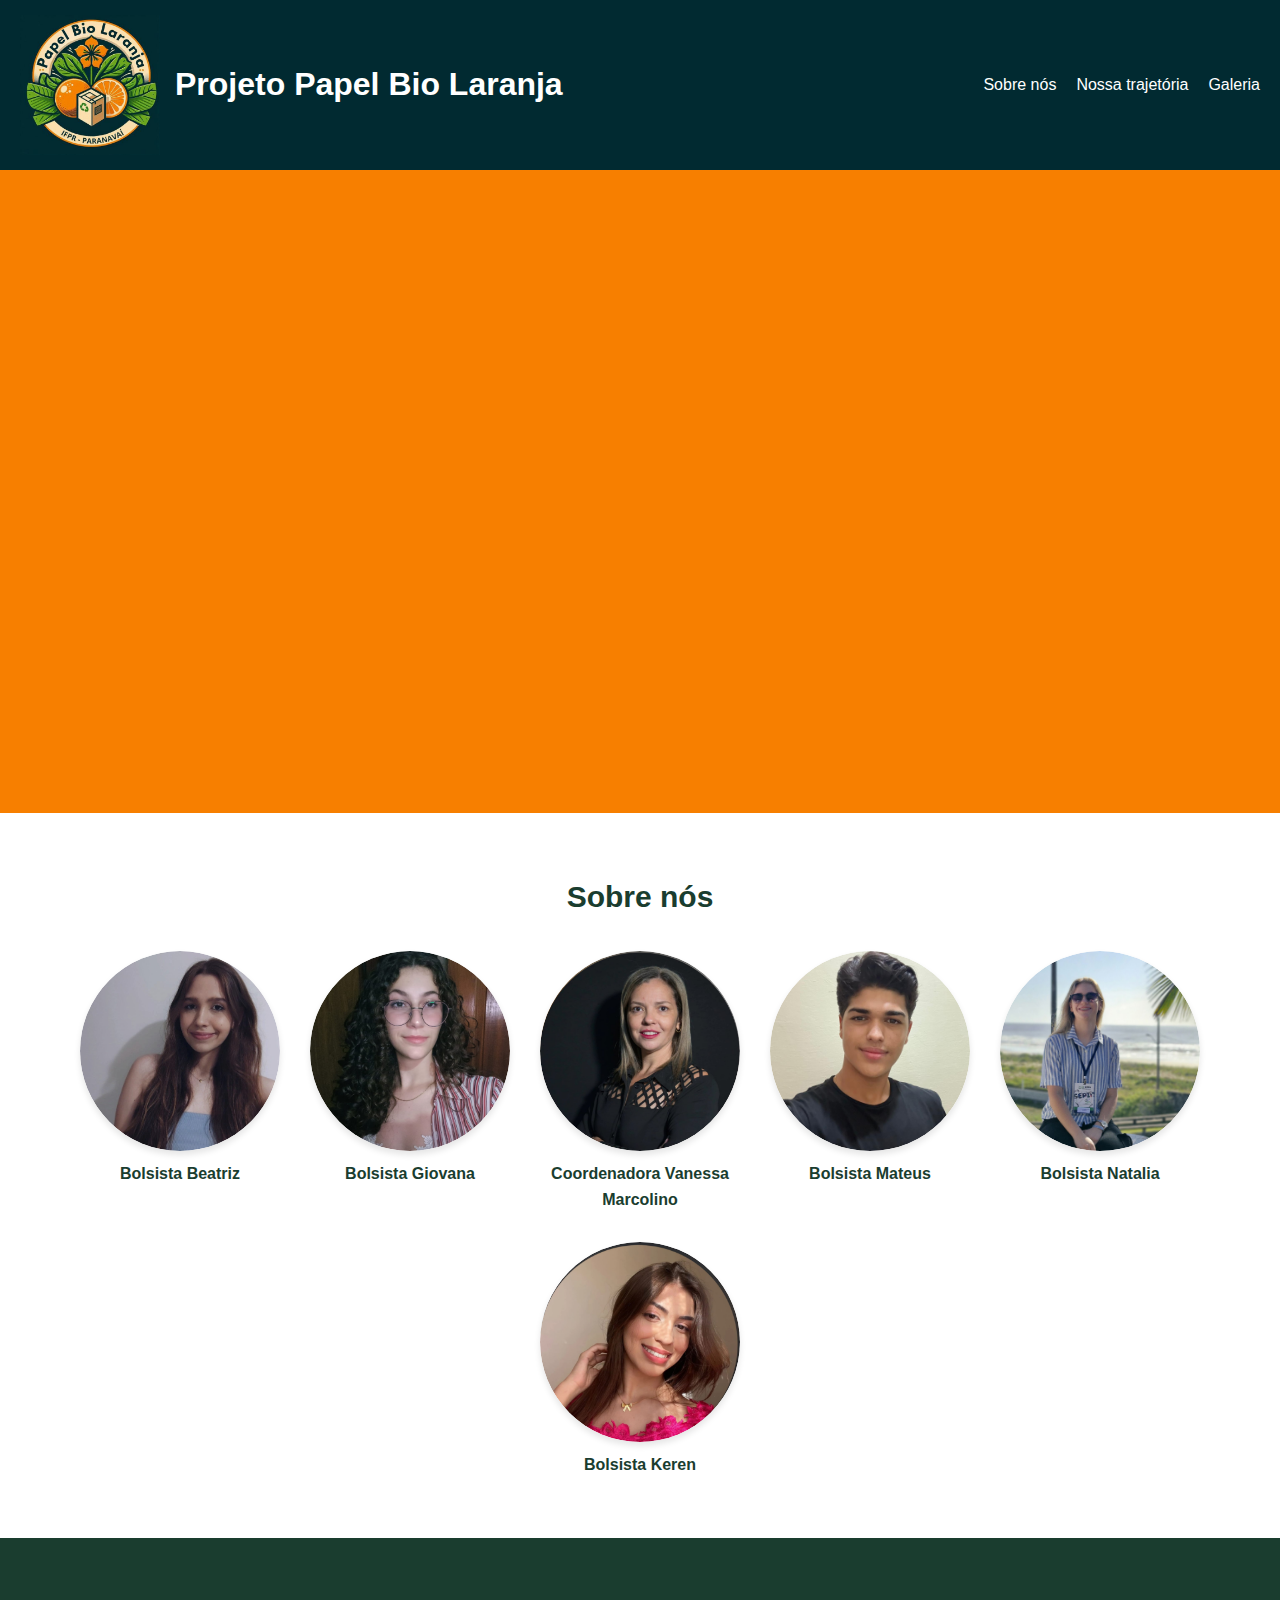
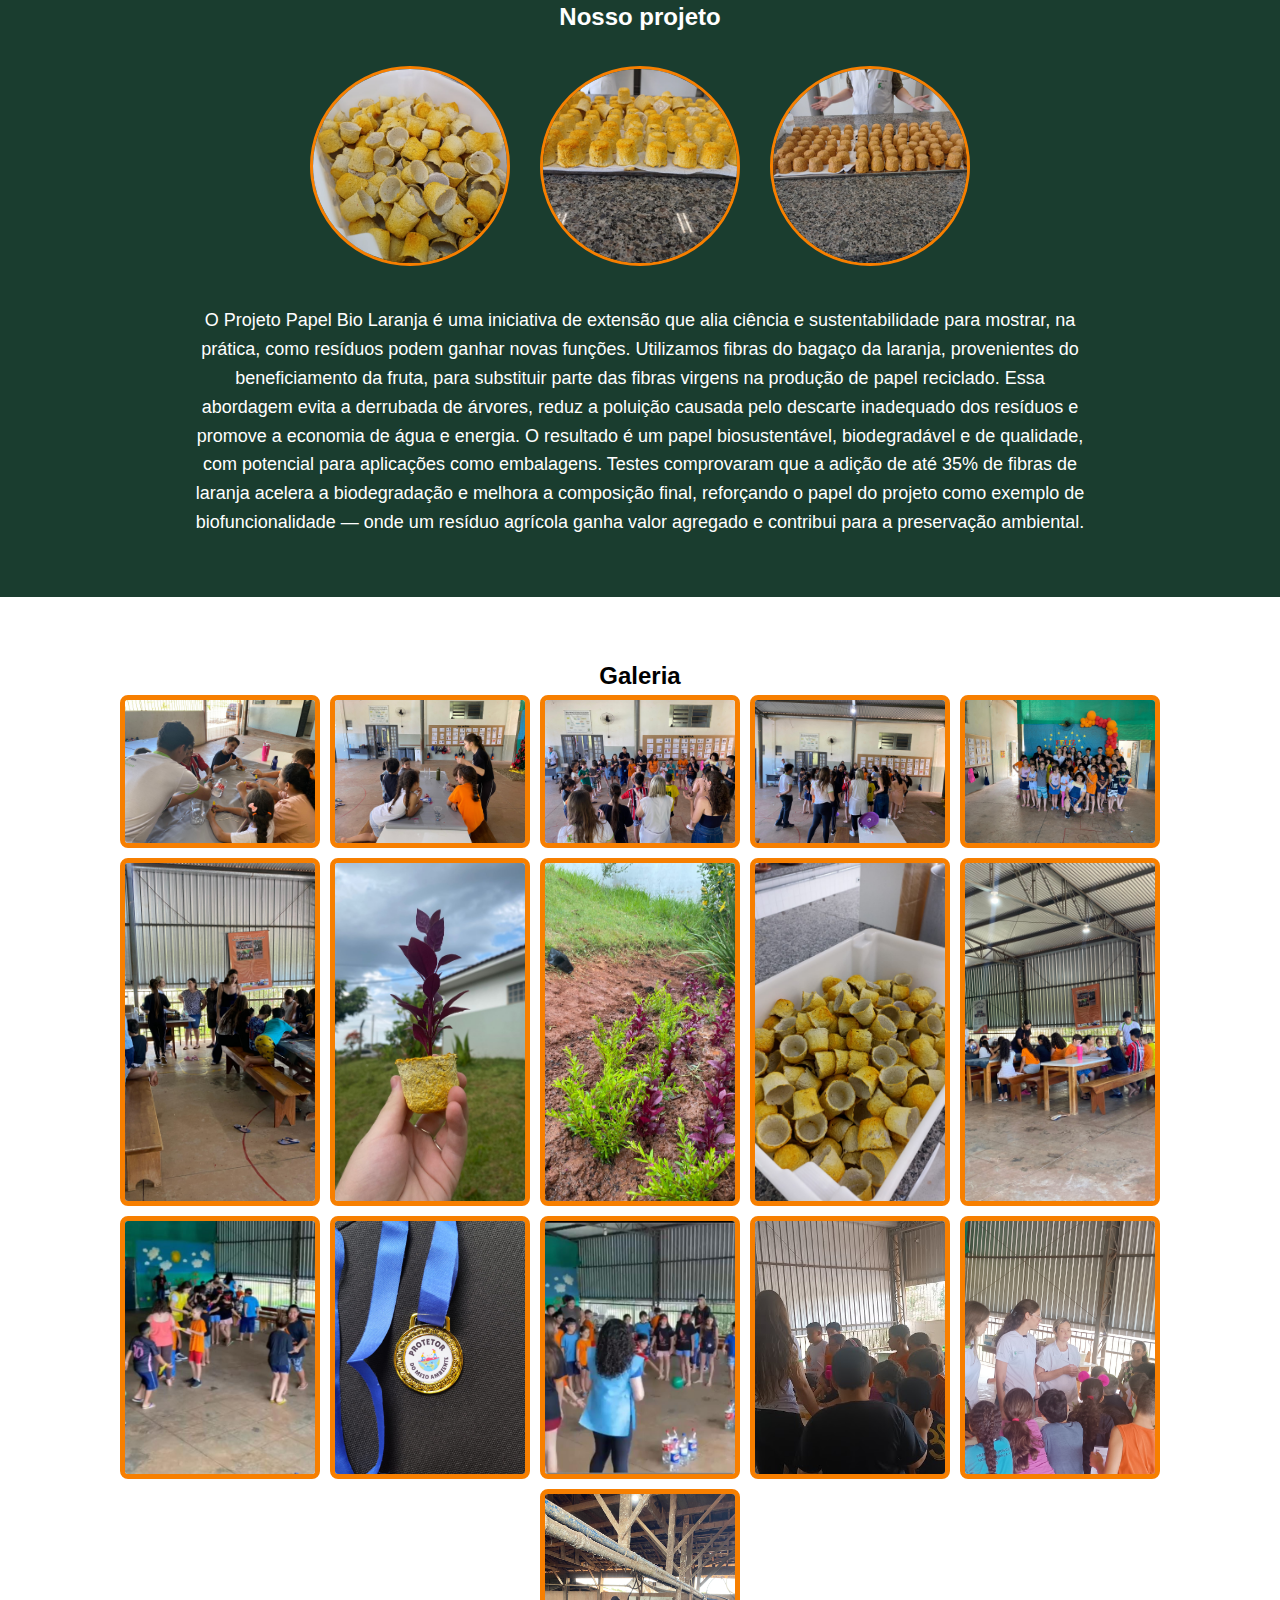
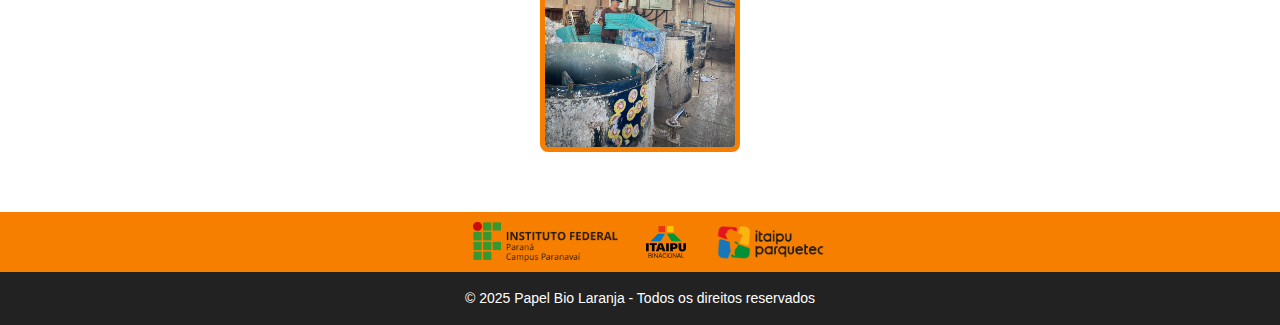
<file: index.html>
<!DOCTYPE html>
<html lang="pt-br">
  <head>
    <meta charset="UTF-8" />
    <meta name="viewport" content="width=device-width, initial-scale=1.0" />
    <title>Papel Bio Laranja</title>
    <link rel="stylesheet" href="Style.css" />
    <link rel="icon" type="image/png" href="favicon.ico" />
  </head>
  <body>
    <!-- Navbar -->
    <header class="navbar">
      <div class="container">
        <div class="logo-container">
          <img
            src="videos_imagens/foto-projeto-laranja.jpg"
            alt="Logo do projeto"
            class="logo-img"
          />
          <h1 class="logo">Projeto Papel Bio Laranja</h1>
        </div>
        <nav>
          <ul>
            <li><a href="#sobre">Sobre nós</a></li>
            <li><a href="#trajetoria">Nossa trajetória</a></li>
            <li><a href="#gifs">Galeria</a></li>
          </ul>
        </nav>
      </div>
    </header>

    <!-- Vídeo -->
    <div class="video-wrapper">
      <div class="video-container">
        <div class="faixa-top"></div>
        <div class="faixa-bottom"></div>
        <iframe
          src="https://drive.google.com/file/d/1UM3CGrzRxqIixcJy3r1qOKw1S2K2i7th/preview"
          allow="autoplay"
          allowfullscreen
        ></iframe>
      </div>
    </div>

    <!-- Sobre nós -->
    <section id="sobre" class="sobre">
      <h2>Sobre nós</h2>
      <div class="participantes">
        <div class="card-pessoa">
          <div class="pessoa">
            <img src="videos_imagens/Beatriz.jpg" alt="Bolsista Beatriz" />
          </div>
          <p>Bolsista Beatriz</p>
        </div>
        <div class="card-pessoa">
          <div class="pessoa">
            <img src="videos_imagens/foto eu.jpg" alt="Bolsista Giovana" />
          </div>
          <p>Bolsista Giovana</p>
        </div>
        <div class="card-pessoa">
          <div class="pessoa">
            <img
              src="videos_imagens/foto-Marcolino.jpg"
              alt="Coordenadora Vanessa Marcolino"
            />
          </div>
          <p>Coordenadora Vanessa Marcolino</p>
        </div>
        <div class="card-pessoa">
          <div class="pessoa">
            <img src="videos_imagens/Mateus.jpg" alt="Bolsista Mateus" />
          </div>
          <p>Bolsista Mateus</p>
        </div>
        <div class="card-pessoa">
          <div class="pessoa">
            <img src="videos_imagens/Natalia.jpg" alt="Bolsista Natalia" />
          </div>
          <p>Bolsista Natalia</p>
        </div>
        <div class="card-pessoa">
          <div class="pessoa">
            <img src="videos_imagens/foto-Keren.jpg" alt="Bolsista Keren" />
          </div>
          <p>Bolsista Keren</p>
        </div>
      </div>
    </section>

    <!-- Trajetória -->
    <section id="trajetoria" class="trajetoria">
      <h2>Nosso projeto</h2>
      <div class="etapas">
        <div class="etapa">
          <div class="circle">
            <img src="videos_imagens/foto-chachepo1.jpg" alt="" />
          </div>
          <p></p>
        </div>
        <div class="etapa">
          <div class="circle">
            <img src="videos_imagens/foto-cachepo2.jpg" alt="" />
          </div>
          <p></p>
        </div>
        <div class="etapa">
          <div class="circle">
            <img src="videos_imagens/foto-cachepo3.jpg" alt="" />
          </div>
          <p></p>
        </div>
        <div class="explicacao">
          <p>
            O Projeto Papel Bio Laranja é uma iniciativa de extensão que alia
            ciência e sustentabilidade para mostrar, na prática, como resíduos
            podem ganhar novas funções. Utilizamos fibras do bagaço da laranja,
            provenientes do beneficiamento da fruta, para substituir parte das
            fibras virgens na produção de papel reciclado. Essa abordagem evita
            a derrubada de árvores, reduz a poluição causada pelo descarte
            inadequado dos resíduos e promove a economia de água e energia. O
            resultado é um papel biosustentável, biodegradável e de qualidade,
            com potencial para aplicações como embalagens. Testes comprovaram
            que a adição de até 35% de fibras de laranja acelera a biodegradação
            e melhora a composição final, reforçando o papel do projeto como
            exemplo de biofuncionalidade — onde um resíduo agrícola ganha valor
            agregado e contribui para a preservação ambiental.
          </p>
        </div>
      </div>
    </section>

    <!-- Galeria GIFs -->
    <section id="gifs" class="gifs">
      <h2>Galeria</h2>
      <div class="quadro-gifs">
        <img src="videos_imagens/10.jpeg" alt="gif 1" />
        <img src="videos_imagens/11.jpeg" alt="gif 2" />
        <img src="videos_imagens/12.jpeg" alt="gif 3" />
        <img src="videos_imagens/13.jpeg" alt="gif 4" />
        <img src="videos_imagens/14.jpeg" alt="gif 5" />
        <img src="videos_imagens/15.jpeg" alt="gif 6" />
        <img src="videos_imagens/16.jpeg" alt="gif 7" />
        <img src="videos_imagens/17.jpeg" alt="gif 8" />
        <img src="videos_imagens/18.jpeg" alt="gif 9" />
        <img src="videos_imagens/9.jpeg" alt="gif 10" />
        <img src="videos_imagens/8.jpeg" alt="gif 11" />
        <img src="videos_imagens/7.jpeg" alt="gif 12" />
        <img src="videos_imagens/6.jpeg" alt="gif 13" />
        <img src="videos_imagens/5.jpg" alt="gif 14" />
        <img src="videos_imagens/4.jpg" alt="gif 15" />
        <img src="videos_imagens/3.jpg" alt="gif 16" />
      </div>
    </section>

    <!-- Patrocinadores -->
    <div class="patrocinadores">
      <span></span>
      <img src="videos_imagens/paranavai-horizontal-1.png" alt="Logo IFPR" />
      <img src="videos_imagens/Logo_Itaipu_Bionacional.svg" alt="Logo Itaipu" />
      <img
        src="videos_imagens/PARQUETEC_Preferencial_Vertical.png"
        alt="Logo Parque Tecnológico Itaipu"
      />
    </div>

    <!-- Footer -->
    <footer>
      <p>© 2025 Papel Bio Laranja - Todos os direitos reservados</p>
    </footer>
  </body>
</html>
</file>
<file: Style.css>
/* Reset */
* {
  margin: 0;
  padding: 0;
  box-sizing: border-box;
}

/* Variáveis de cores */
:root {
  --verde: #1a3d2f;
  --laranja: #f77f00;
  --bg: #f5f5f5;
}

/* Body */
body {
  font-family: Arial, sans-serif;
  line-height: 1.6;
  background-color: var(--bg);
}

/* Navbar */
.navbar {
  position: relative;
  width: 100%;
  background-color: #012a31;
  color: white;
  padding: 15px 0;
  z-index: 10;
}

.navbar .container {
  display: flex;
  justify-content: space-between;
  align-items: center;
  padding: 0 20px;
}

.navbar .logo-container {
  display: flex;
  align-items: center;
  gap: 15px;
}

.logo-img {
  height: 140px;
  width: auto;
}

.navbar ul {
  list-style: none;
  display: flex;
  gap: 20px;
}

.navbar a {
  color: white;
  text-decoration: none;
  transition: color 0.3s;
}

.navbar a:hover {
  color: var(--laranja);
}

/* Vídeo */
.video-wrapper {
  background-color: var(--laranja);
  padding: 0 0 0px 0;
  display: flex;
  justify-content: center;
}

.video-container {
  position: relative;
  width: 80%;
  max-width: 100%;
  padding-bottom: 50.25%; /* 16:9 */
  height: 0;
  overflow: hidden;
}

.video-container iframe {
  position: absolute;
  top: 0;
  left: 0;
  width: 100%;
  height: 90%;
  border: none;
  z-index: 1;
}

/* faixas laranjas sobre o vídeo */
.faixa-top,
.faixa-bottom {
  position: absolute;
  left: 0;
  width: 100%;
  background-color: var(--laranja);
  z-index: 2;
}

.faixa-top {
  top: 0;
  height: 5%; /* antes era 80px, agora em % do container */
}

.faixa-bottom {
  bottom: 0;
  height: 5%; /* antes era 80px, agora em % do container */
}

/* Ajuste específico para telas pequenas */
@media (max-width: 768px) {
  .faixa-top,
  .faixa-bottom {
    height: 11%; /* aumenta um pouco para compensar a tela menor */
  }
}

/* Sobre nós */
.sobre {
  padding: 60px 20px;
  background-color: #fff;
  text-align: center;
}

.sobre h2 {
  color: var(--verde);
  margin-bottom: 30px;
  font-size: 30px;
}

/* Participantes - cards circulares */
.participantes {
  display: flex;
  flex-wrap: wrap;
  justify-content: center;
  gap: 30px;
  align-items: flex-start;
}

.pessoa {
  --y: 0;
  width: 200px;
  height: 200px;
  border-radius: 50%;        
  overflow: hidden;
  background-color: #fff;
  box-shadow: 0 4px 6px rgba(0,0,0,0.1);
  transition: transform 0.2s ease, box-shadow 0.2s ease, border 0.2s ease;
  cursor: pointer;
}

.pessoa img {
  width: 100%;
  height: 100%;
  object-fit: cover;
  border-radius: 50%;
  transition: transform 0.2s ease;
}

.pessoa:hover {
  --y: -10px;
  transform: translate3d(0, var(--y), 0);
  box-shadow: 0 8px 16px rgba(0,0,0,0.3);
  border: 2px solid var(--laranja);
}

.pessoa:hover img {
  transform: scale(1.05);
}

/* Nome fora do círculo */
.participantes p {
  margin-top: 10px;
  text-align: center;
  color: var(--verde);
  font-weight: bold;
  width: 200px; /* alinha o texto com o círculo */
}

/* Trajetória */
.trajetoria {
  padding: 60px 20px;
  background-color: var(--verde);
  color: white;
  text-align: center;
}

.trajetoria h2 {
  margin-bottom: 30px;
}

.explicacao {
  font-size: large;
  max-width: 900px;
  margin: 0 auto;
}

.etapas {
  display: flex;
  flex-wrap: wrap;
  justify-content: center;
  gap: 30px;
  margin-top: 30px;
}

.circle {
  width: 200px;
  height: 200px;
  border-radius: 50%;
  overflow: hidden;
  border: 3px solid var(--laranja);
  margin: 0 auto 10px;
}

.circle img {
  width: 100%;
  height: 100%;
  object-fit: cover;
}

/* GIFs */
.gifs {
  padding: 60px 20px;
  text-align: center;
  background-color: #fff;
}

.gifs .quadro-gifs {
  display: flex;
  flex-wrap: wrap;
  gap: 10px;
  justify-content: center;
}

.gifs .quadro-gifs img {
  border: 5px solid var(--laranja);
  border-radius: 8px;
  width: 200px;
  height: auto;
  object-fit: cover;
}

/* Patrocinadores */
.patrocinadores {
  background-color: var(--laranja);
  padding: 10px 20px;
  display: flex;
  align-items: center;
  justify-content: center;
  gap: 20px;
}

.patrocinadores img {
  height: 40px;
  object-fit: contain;
}

/* Footer */
footer {
  background-color: #222;
  color: white;
  padding: 15px 0;
  text-align: center;
  font-size: 14px;
}

/* Responsivo */
@media (max-width: 768px) {
  .navbar .container {
    flex-direction: column;
    gap: 10px;
  }

  .participantes,
  .etapas,
  .quadro-gifs {
    flex-direction: column;
    align-items: center;
  }

  .circle {
    width: 120px;
    height: 120px;
  }

  .pessoa {
    width: 150px;
    height: 150px;
  }

  .participantes p {
    width: 150px;
  }
}
</file>
